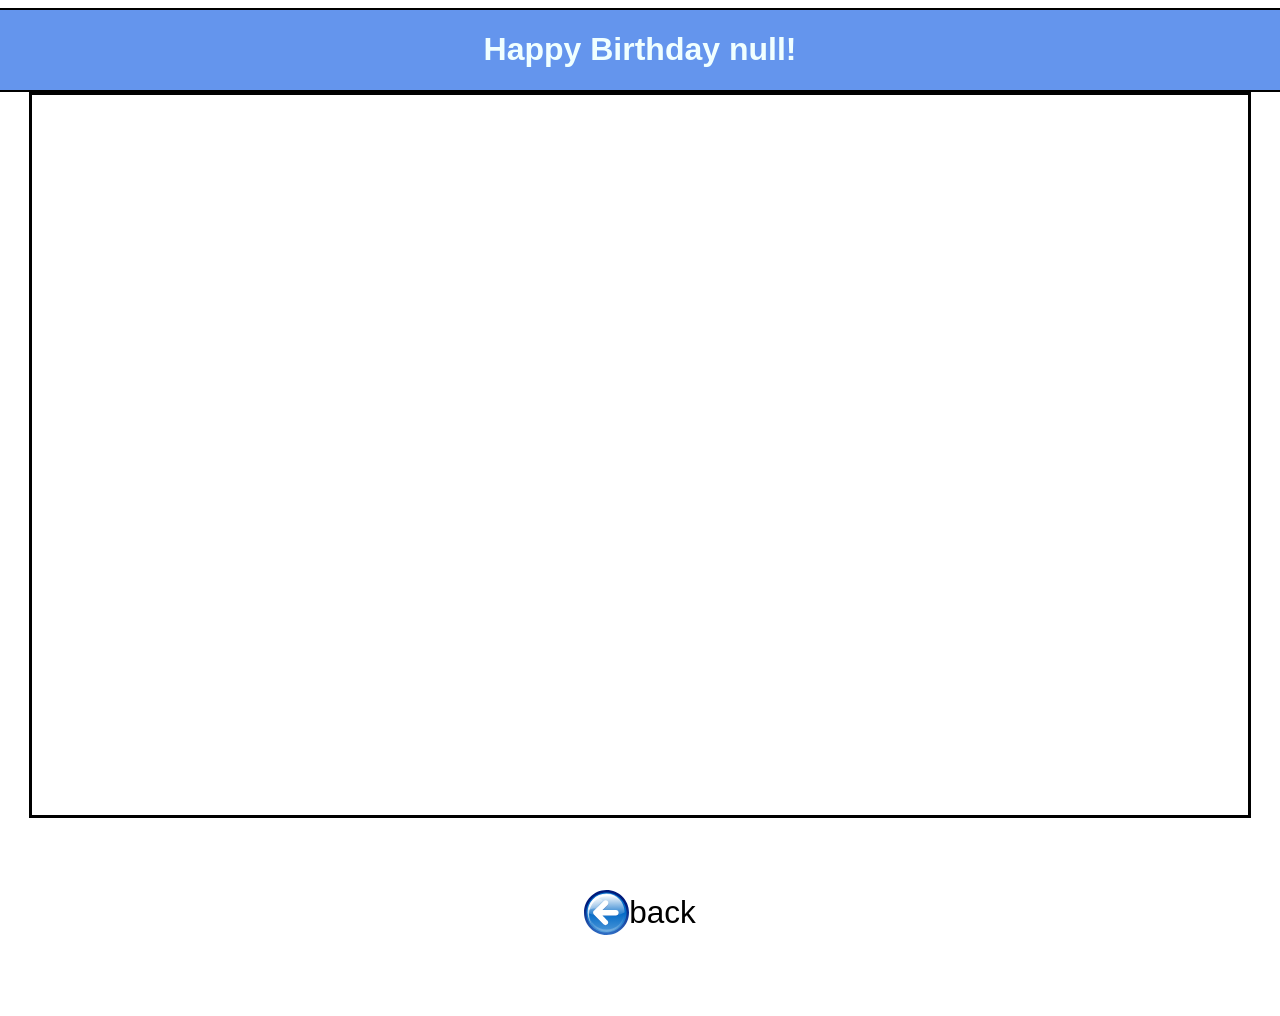
<file: MyStuff/BDayCardMaker/index.html>
<!DOCTYPE html>
<html lang="en">
<head>
    <meta charset="UTF-8">
    <meta name="viewport" content="width=device-width, initial-scale=1.0">
    <title>Document</title>
    <link rel="stylesheet" href="style.css">
</head>
<body>
    <div class="titlebox">
    <h1 id="title"></h1>
    </div>
    <div class="messagebox">
    <p id="message"></p>
    </div>
    <div class="backbutton">
        <img src="Crystal128-back.svg">
        <a href="/mystuff.html"><p>back</p></a>
    </div>
    <script src="index.js"></script>
</body>
</html>
</file>
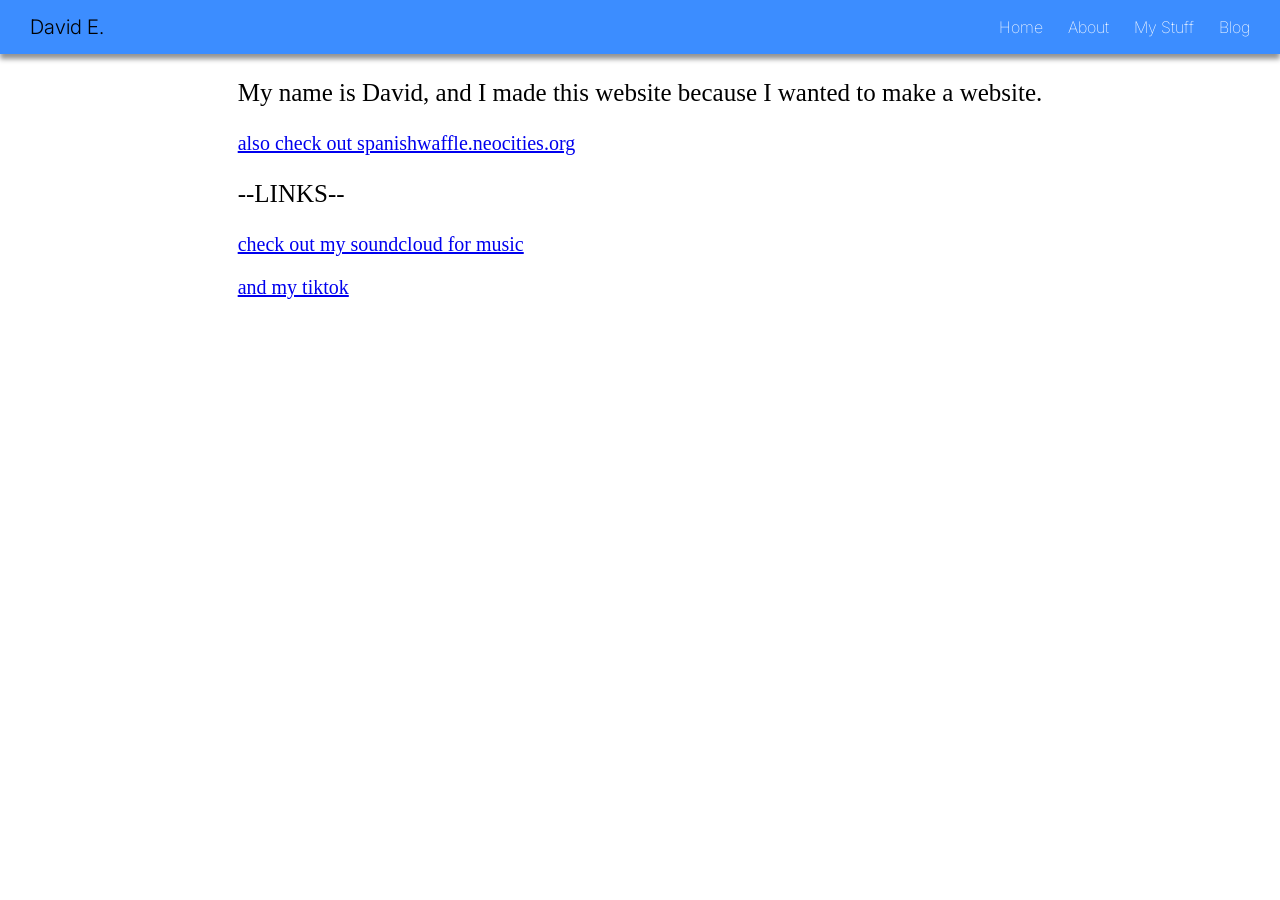
<file: about.html>
<!DOCTYPE html>
<html lang="en">
<head>
    <meta charset="UTF-8">
    <meta name="viewport" content="width=device-width, initial-scale=1.0">
    <title>About</title>
    <link rel="stylesheet" href="/style.css">
    <link rel="preconnect" href="https://fonts.googleapis.com">
    <link rel="preconnect" href="https://fonts.gstatic.com" crossorigin>
    <link href="https://fonts.googleapis.com/css2?family=Inter:ital,opsz,wght@0,14..32,100..900;1,14..32,100..900&display=swap" rel="stylesheet">
    <link rel="icon" type="image/png" href="/favicon.ico">
</head>
<body>
    <nav class="navbar">
        <div class="logo">David E.</div>
        <ul class="nav-links">
            <li><a href="index.html">Home</a></li>
            <li><a href="#">About</a></li>
            <li><a href="mystuff.html">My Stuff</a></li>
            <li><a href="blog.html">Blog</a></li>
        </ul>
    </nav>
    <div class="title">
        <p>My name is David, and I made this website because I wanted to make a website.</p>
        <p class="subtitle"><a href="https://spanishwaffle.neocities.org">also check out spanishwaffle.neocities.org</a></p>
        <p>--LINKS--</p>
        <p class="subtitle"><a href="https://soundcloud.com/spanishwaffle">check out my soundcloud for music</a></p>
        <p class="subtitle"><a href="https://www.tiktok.com/@spanishwaffle">and my tiktok</a></p>
    </div>
</body>
</html>
</file>
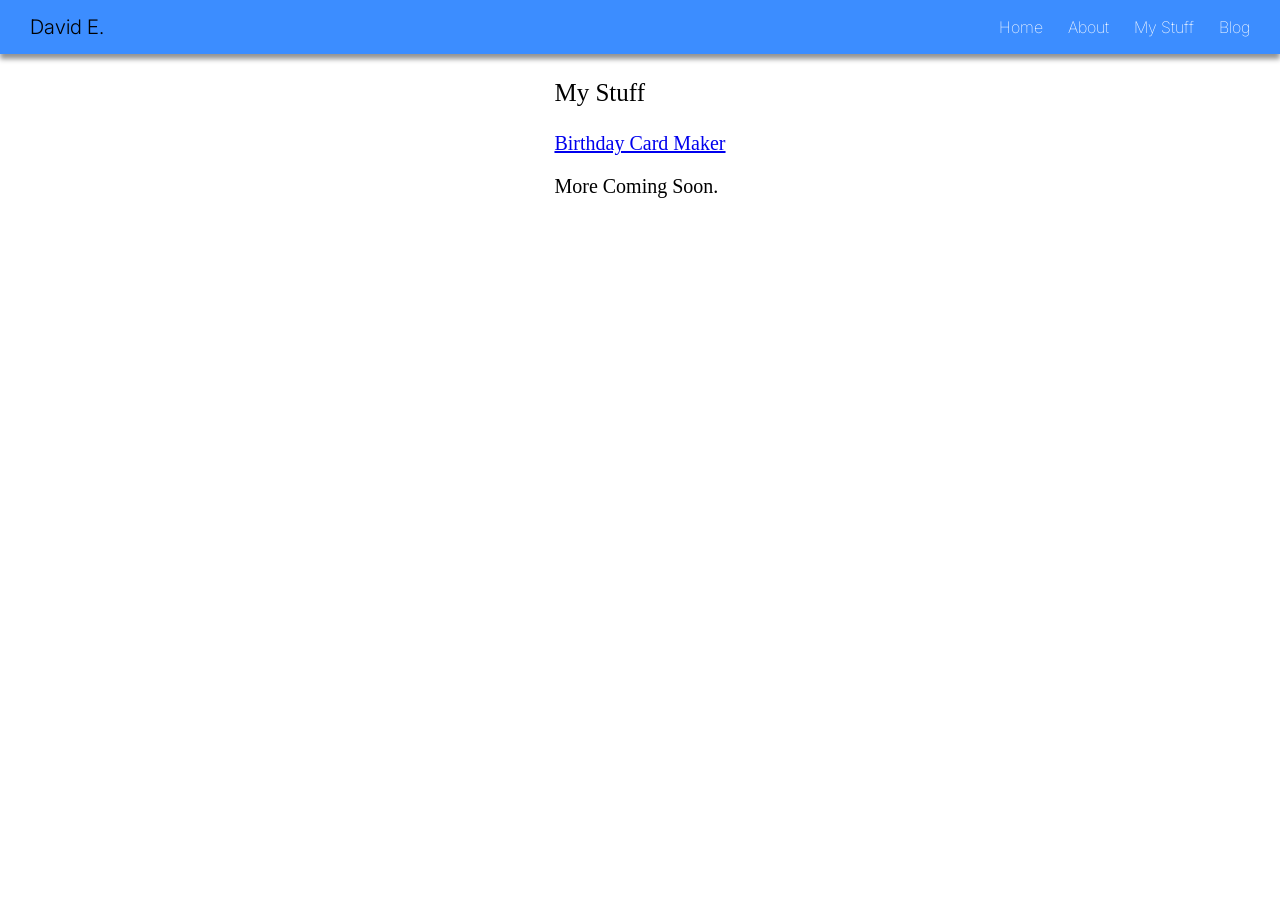
<file: mystuff.html>
<!DOCTYPE html>
<html lang="en">
<head>
    <meta charset="UTF-8">
    <meta name="viewport" content="width=device-width, initial-scale=1.0">
    <title>My Stuff</title>
    <link rel="stylesheet" href="/style.css">
    <link rel="preconnect" href="https://fonts.googleapis.com">
    <link rel="preconnect" href="https://fonts.gstatic.com" crossorigin>
    <link href="https://fonts.googleapis.com/css2?family=Inter:ital,opsz,wght@0,14..32,100..900;1,14..32,100..900&display=swap" rel="stylesheet">
    <link rel="icon" type="image/png" href="/favicon.ico">
</head>
<body>
    <nav class="navbar">
        <div class="logo">David E.</div>
        <ul class="nav-links">
            <li><a href="index.html">Home</a></li>
            <li><a href="about.html">About</a></li>
            <li><a href="#">My Stuff</a></li>
            <li><a href="blog.html">Blog</a></li>
        </ul>
    </nav>
    <div class="title">
        <p>My Stuff<p>
       <a href="/MyStuff/BDayCardMaker/index.html"><p class="subtitle">Birthday Card Maker</p></a>
       <p class="subtitle">More Coming Soon.</p>
    </div>
</body>
</html>
</file>
<file: MyStuff/BDayCardMaker/style.css>
body{
    font-family: sans-serif;
    display: flex;
    flex-direction: column;
    justify-content: center;
    align-items: center;

}
.titlebox{
    width: 100vw;
    height: fit-content;
    background-color: cornflowerblue;
    color: azure;
    border-style: solid;
    border-width: 2px;
    border-color: black;
    display: flex;
    justify-content: center;
    align-items: center;
}
.messagebox{
    border-style: solid;
    width: 95vw;
    height: 80vh;
    border-color: black;
    margin: 0% 2%;
}
.backbutton{
    display: flex;
    flex-direction: row;
    justify-content: center;
    align-items: center;
    font-size: 3.5vh;
    margin: 5vh;
    padding: 0;
    color:black;
}
.backbutton:hover{
    text-decoration: underline;
}
a{
    color:inherit;
    text-decoration: inherit;
}
img{
    width: 5vh;
    height: 5vh;
}
</file>
<file: style.css>
body{
    margin: 0;
    font-family: "Inter", sans-serif;
    display: flex;
    justify-content: center;
    align-items: center;
    flex-direction: column;
    perspective: 2000px;
    transform-style: preserve-3d;
}
.navbar{
display: flex;
justify-content: space-between;
align-items: center;
background-color: rgb(60, 141, 255);
color: white;
padding: 15px 30px;
box-shadow: 0px 5px 5px rgb(148, 148, 148);
width: 100%;
box-sizing: border-box;
position: sticky;
top: 0;
}
.nav-links{
    list-style: none;
    display: flex;
    gap: 25px;
    margin: 0;
}
.nav-links a{
 color: white;
 text-decoration: none;
 font-weight: 150;
 transition: all 0.1s;
}
.nav-links a:hover{
 text-shadow: 0px 0px 5px white;
}
.logo{
    font-weight: 300;
    font-size: 20px;
    color: black;
}
.title{
    font-size: 25px;
    font-weight: 300;
    font-family: serif;
}
.subtitle{
    font-size: 20px;
    font-weight: 300;
    font-family: serif;
}
@view-transition{
    navigation: auto;
}
::view-transition-group(root){
    animation-duration: 1s;
}
.blog-container-box{
    font-size: 25px;
    font-weight: 300;
    font-family: serif;
    padding: 0 16px;
    display: flex;
    align-items: center;
    justify-content: center;
    flex-direction: column;
    border: solid 1px black;
    background-color: rgb(82, 139, 247);

}
.blogbox{
display: flex;
justify-content: center;
align-items: center;
flex-direction: column;
width: 50vw;
}
</file>
